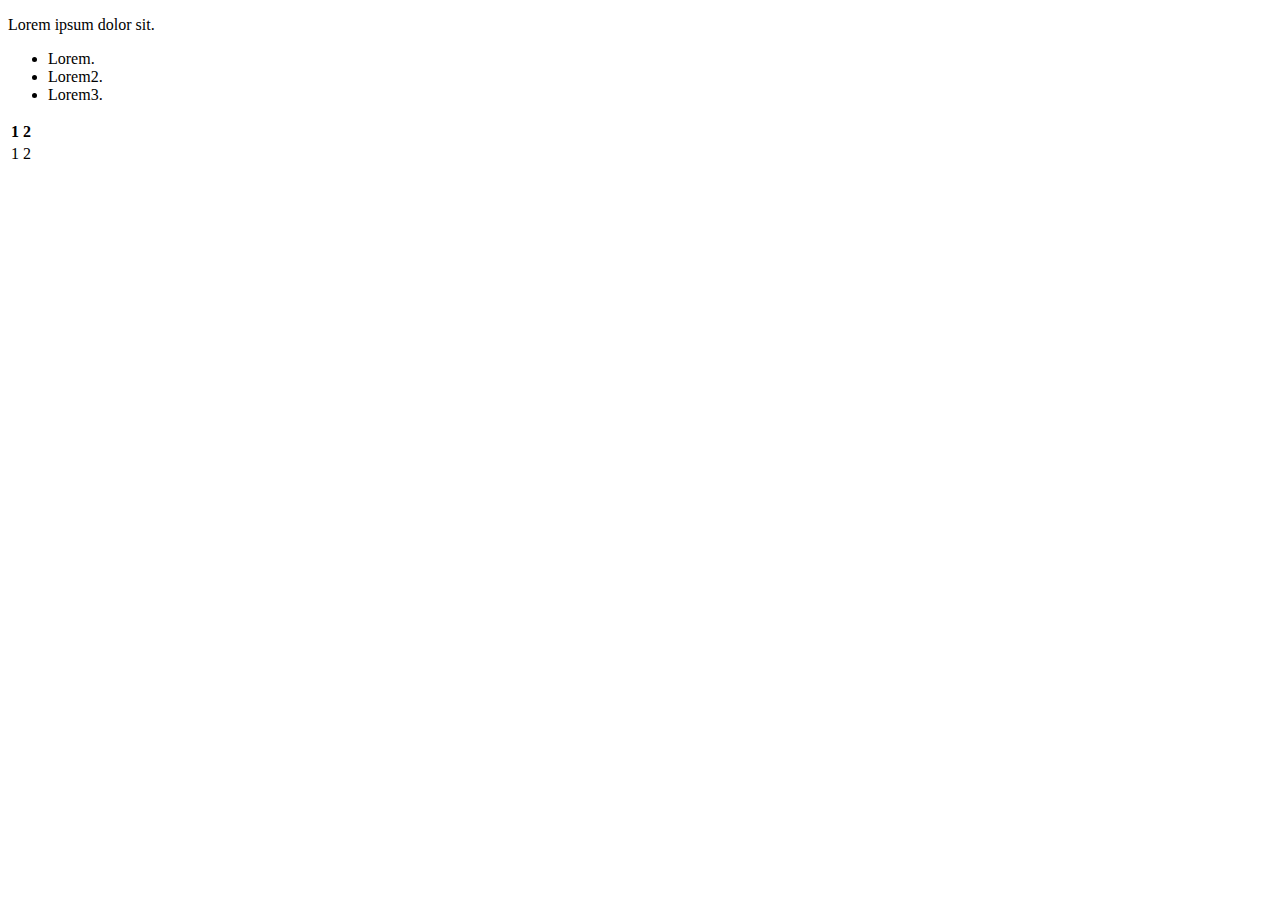
<file: lesson1/index.html>
<!DOCTYPE html>
<html lang="en">
<head>
    <meta charset="UTF-8">
    <meta name="viewport" content="width=device-width, initial-scale=1.0">
    <title>Document</title>
</head>
<body>
    <p>Lorem ipsum dolor sit.</p>
    <ul>
        <li>Lorem.</li>
        <li>Lorem2.</li>
        <li>Lorem3.</li>
    </ul>
    <table>
        <tr>
            <th>1</th>
            <th>2</th>
        </tr>
        <tr>
            <td>1</td>
            <td>2</td>
        </tr>
    </table>
</body>
</html>
</file>
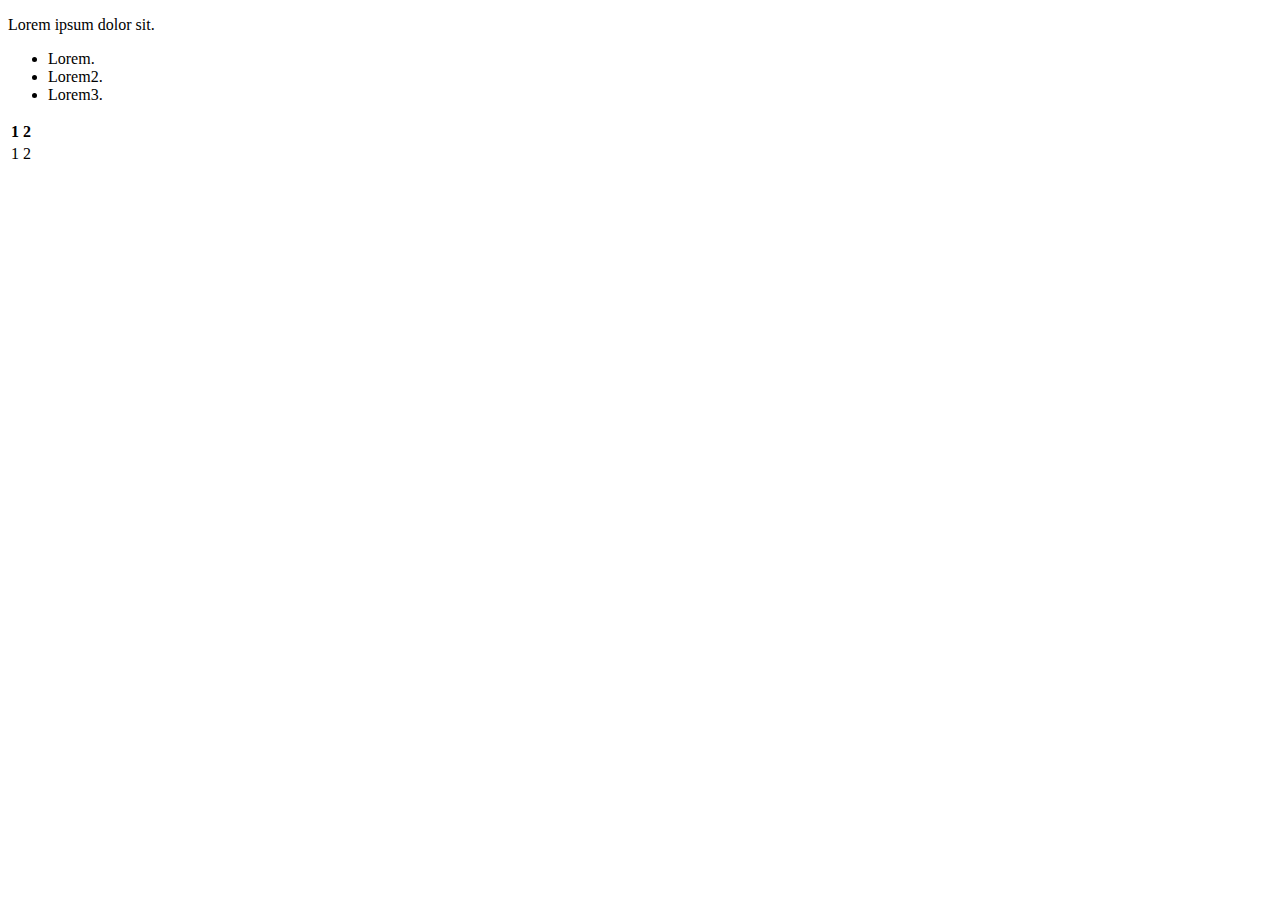
<file: Course/lesson1/index.html>
<!DOCTYPE html>
<html lang="en">
<head>
    <meta charset="UTF-8">
    <meta name="viewport" content="width=device-width, initial-scale=1.0">
    <title>Document</title>
</head>
<body>
    <p>Lorem ipsum dolor sit.</p>
    <ul>
        <li>Lorem.</li>
        <li>Lorem2.</li>
        <li>Lorem3.</li>
    </ul>
    <table>
        <tr>
            <th>1</th>
            <th>2</th>
        </tr>
        <tr>
            <td>1</td>
            <td>2</td>
        </tr>
    </table>    
</body>
</html>
</file>
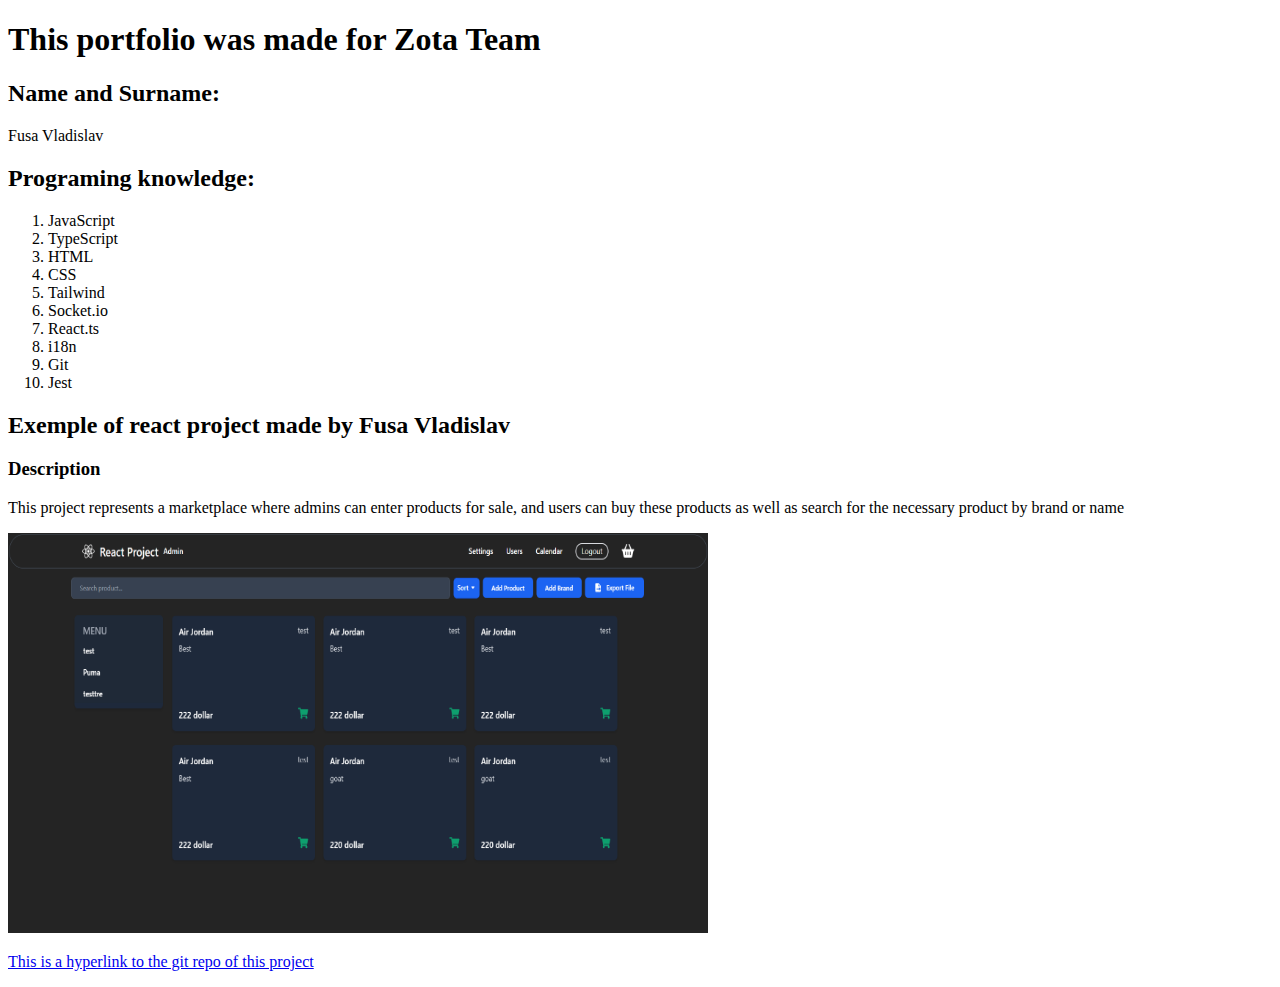
<file: Course/lesson2/index.html>
<!DOCTYPE html>
<html lang="en">
  <head>
    <meta charset="UTF-8" />
    <meta name="viewport" content="width=device-width, initial-scale=1.0" />
    <title>Portfolio</title>
  </head>
  <body>
    <header>
      <h1>This portfolio was made for Zota Team</h1>
    </header>
    <main>
      <section>
        <h2>Name and Surname:</h2>
        <p>Fusa Vladislav</p>
      </section>
      <section>
        <h2>Programing knowledge:</h2>
        <ol>
          <li>JavaScript</li>
          <li>TypeScript</li>
          <li>HTML</li>
          <li>CSS</li>
          <li>Tailwind</li>
          <li>Socket.io</li>
          <li>React.ts</li>
          <li>i18n</li>
          <li>Git</li>
          <li>Jest</li>
        </ol>
      </section>
      <section>
        <h2>Exemple of react project made by Fusa Vladislav</h2>
        <h3>Description</h3>
        <p>
          This project represents a marketplace where admins can enter products
          for sale, and users can buy these products as well as search for the
          necessary product by brand or name
        </p>
        <img
          src="./assets/Screenshot_7.png"
          alt="Image of react project"
          style="width: 700px; height: 400px"
        />
        <p><a href="https://gitlab.com/inuarashi-group/vlad-inuarashi">This is a hyperlink to the git repo of this project</a></p>
      </section>
    </main>
  </body>
</html>
</file>
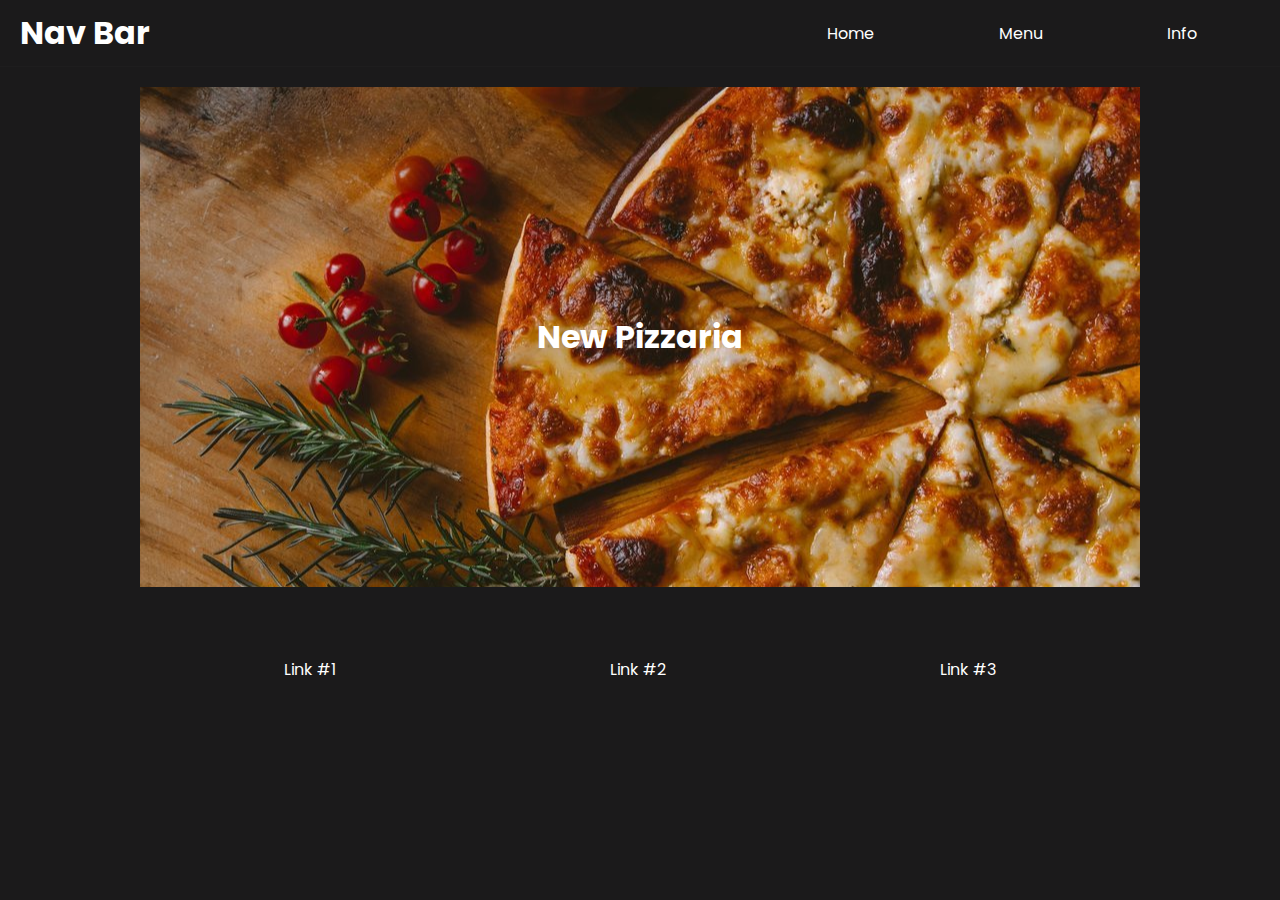
<file: Course/lesson3/pages/homePage.html>
<!DOCTYPE html>
<html lang="en">
<head>
    <meta charset="UTF-8">
    <meta name="viewport" content="width=device-width, initial-scale=1.0">
    <title>Andy's Pizza</title>
    <link rel="stylesheet" href="../style/homePage.css">
    <link rel="stylesheet" href="../style/generalStyle.css">
</head>
<body>
  <nav>
    <div class="logo">
      <h1>Nav Bar</h1>
    </div>
    <ul class="nav-links">
      <li class="navItem"><a href="homePage.html">Home</a></li>
      <li class="navItem"><a href="menuPage.html">Menu</a></li>
      <li class="navItem"><a href="infoPage.html">Info</a></li>
    </ul>
  </nav>

  <main>
    <div id="promo">
      <h1>New Pizzaria</h1>
    </div>
  </main>

  <footer>
    <div>
      <a href="#">Link #1</a>
      <a href="#">Link #2</a>
      <a href="#">Link #3</a>
    </div>
  </footer>
  
</body>
</html>
</file>
<file: Course/lesson3/style/homePage.css>
#promo {
    margin-top: 20px;
    background: center no-repeat url('../assets/promo.jpg');
    width: 100%;
    height: 500px;
    display: flex;
    justify-content: center;
    align-items: center;
}
</file>
<file: Course/lesson3/style/generalStyle.css>
@import url("https://fonts.googleapis.com/css2?family=Poppins&display=swap");


body {
  margin: 0;
  background-color: #1b1a1b;
  color: white;
}

* {
  margin: 0;
  padding: 0;
  font-family: "Poppins", sans-serif;
}

nav {
  display: flex;
  justify-content: space-between;
  padding: 0px 20px;
  align-items: center;
  height: 66px;
  border-bottom: 1px solid rgba(51, 51, 51, 0.138);
}

.nav-links {
  display: flex;
  justify-content: space-around;
  width: 40%;
}

.nav-links li {
  list-style-type: none;
}

.nav-links a {
  text-decoration: none;
  color: white;
  transition: 0.3s ease;
}

.nav-links a:hover {
  color: #ffd806;
}

footer {
  margin: 30px 0px;
  padding-top: 30px;
}

footer div {
  flex-direction: row;
  display: flex;
  padding: 10px;
  justify-content: space-evenly;
}

footer div a {
  color: white;
  text-decoration: none;
}

footer div a:hover {
  transition: 0.5s;
  color: #ffd806;
}
</file>
